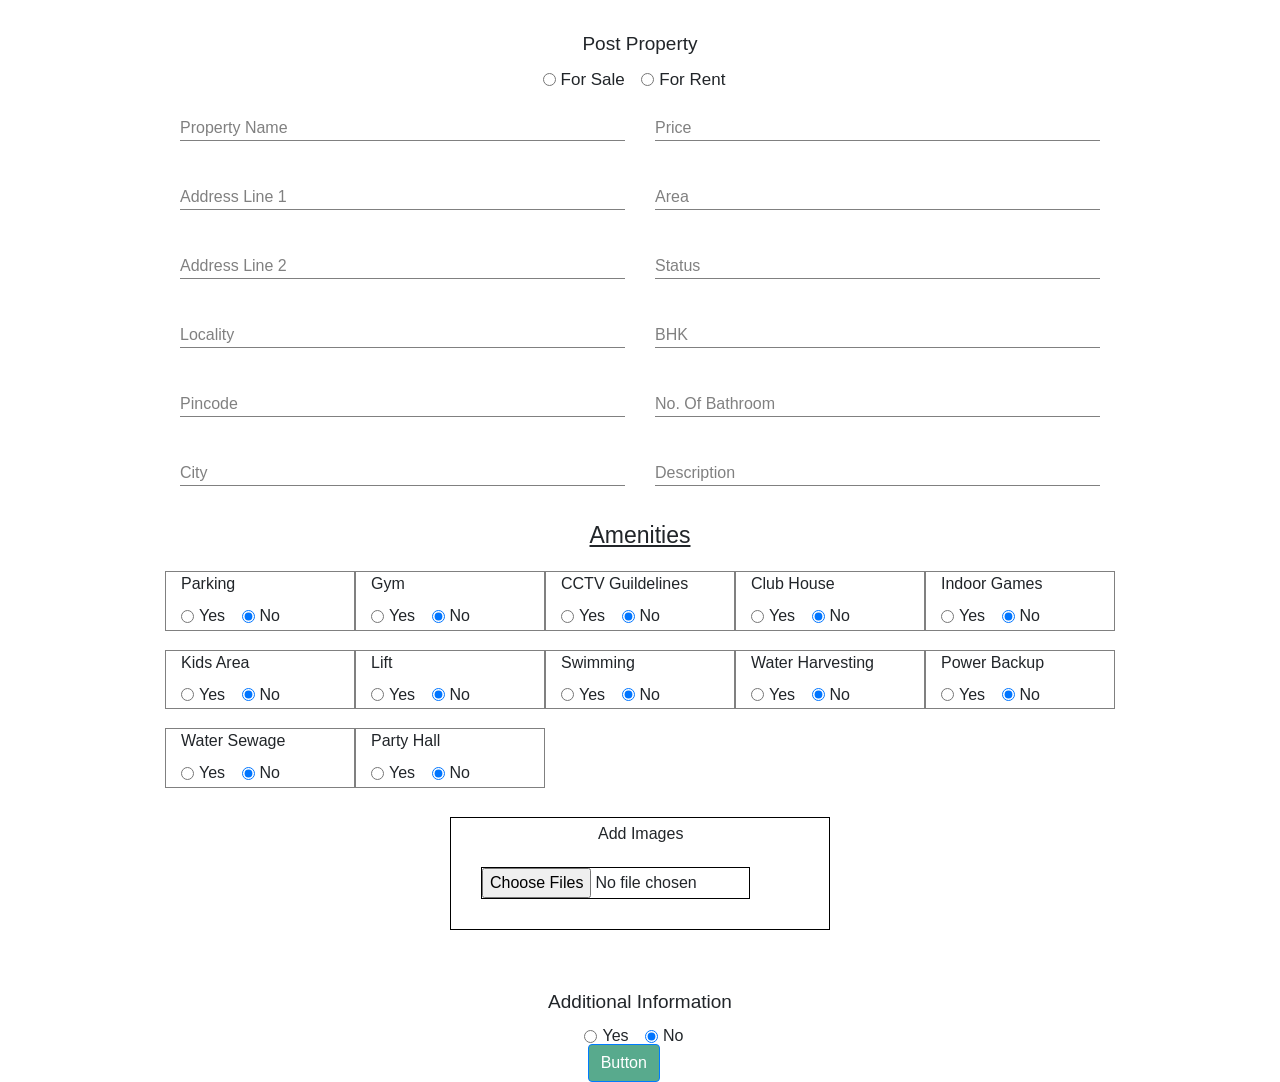
<file: darshan/index.html>
<!DOCTYPE html>
<html>

<head>
    <meta charset="utf-8">
    <meta name="viewport" content="width=device-width, initial-scale=1.0, shrink-to-fit=no">
    <title>propkorner-radel</title>
    <link rel="stylesheet" href="https://cdnjs.cloudflare.com/ajax/libs/twitter-bootstrap/4.1.3/css/bootstrap.min.css">
    <link rel="stylesheet" href="assets/css/styles.css">
</head>

<body>
    <div class="col-md-3 col-lg-10 offset-lg-1 text-center" style="margin-bottom: -39px;margin-top: 30px;"><label style="width: 100%;font-size: 19px;">Post Property</label>
        <div class="form-check form-check-inline"><input class="form-check-input" type="radio" name="sale-rent" value="Yes" id="formCheck-2"><label class="form-check-label" for="formCheck-2" style="font-size: 17px;">For Sale</label></div>
        <div class="form-check form-check-inline"><input class="form-check-input" type="radio" name="sale-rent" value="YES" id="formCheck-1"><label class="form-check-label" for="formCheck-1" style="font-size: 17px;">For Rent</label></div>
    </div>
    <div>
        <div class="container">
            <div class="row" style="margin-top: 50px;">
                <div class="col-md-6 col-lg-5 offset-lg-1">
                    <div class="radel-text-input"><input type="text" name="prop_name" value=""><label value="">Property Name</label></div>
                </div>
                <div class="col-md-6 col-lg-5">
                    <div class="radel-text-input"><input type="text" name="prop_price" value=""><label>Price</label></div>
                </div>
            </div>
            <div class="row">
                <div class="col-md-6 col-lg-5 offset-lg-1">
                    <div class="radel-text-input"><input type="text" name="addr_1" value=""><label>Address Line 1</label></div>
                </div>
                <div class="col-md-6 col-lg-5">
                    <div class="radel-text-input"><input type="text" name="prop_area" value=""><label>Area</label></div>
                </div>
            </div>
            <div class="row">
                <div class="col-md-6 col-lg-5 offset-lg-1">
                    <div class="radel-text-input"><input type="text" name="addr_2" value=""><label>Address Line 2</label></div>
                </div>
                <div class="col-md-6 col-lg-5">
                    <div class="radel-text-input"><input type="text" value=""><label>Status</label></div>
                </div>
            </div>
            <div class="row">
                <div class="col-md-6 col-lg-5 offset-lg-1">
                    <div class="radel-text-input"><input type="text" name="prop_locality" value=""><label>Locality</label></div>
                </div>
                <div class="col-md-6 col-lg-5">
                    <div class="radel-text-input"><input type="text" name="prop_bhk" value=""><label>BHK</label></div>
                </div>
            </div>
            <div class="row">
                <div class="col-md-6 col-lg-5 offset-lg-1">
                    <div class="radel-text-input"><input type="text" name="prop_pincode" value=""><label>Pincode</label></div>
                </div>
                <div class="col-md-6 col-lg-5">
                    <div class="radel-text-input"><input type="text" name="prop_bath" value=""><label>No. Of Bathroom</label></div>
                </div>
            </div>
            <div class="row">
                <div class="col-md-6 col-lg-5 offset-lg-1">
                    <div class="radel-text-input"><input type="text" name="prop_city" value=""><label>City</label></div>
                </div>
                <div class="col-md-6 col-lg-5">
                    <div class="radel-text-input"><input type="text" name="prop_description" value=""><label>Description</label></div>
                </div>
            </div>
        </div>
    </div>
    <div><label style="margin: auto;width: 100%;text-align: center;font-size: 23px;text-decoration: underline;">Amenities</label>
        <div class="container">
            <div class="row" style="padding-top: 19px;">
                <div class="col-md-3 col-lg-2 offset-lg-1 col-sm-4"><label style="width: 100%;">Parking</label>
                    <div class="form-check form-check-inline"><input class="form-check-input" type="radio" name="amn_parking" value="Yes" id="formCheck-2"><label class="form-check-label" for="formCheck-2">Yes</label></div>
                    <div class="form-check form-check-inline"><input class="form-check-input" type="radio" name="amn_parking" value="NO" checked="" id="formCheck-1"><label class="form-check-label" for="formCheck-1">No</label></div>
                </div>
                <div class="col-md-3 col-lg-2 col-sm-4"><label style="width: 100%;">Gym</label>
                    <div class="form-check form-check-inline"><input class="form-check-input" type="radio" name="amn_gym" value="Yes" id="formCheck-2"><label class="form-check-label" for="formCheck-2">Yes</label></div>
                    <div class="form-check form-check-inline"><input class="form-check-input" type="radio" name="amn_gym" value="NO" checked="" id="formCheck-1"><label class="form-check-label" for="formCheck-1">No</label></div>
                </div>
                <div class="col-md-3 col-lg-2 col-sm-4"><label style="width: 100%;">CCTV Guildelines</label>
                    <div class="form-check form-check-inline"><input class="form-check-input" type="radio" name="amn_cctv" value="Yes" id="formCheck-2"><label class="form-check-label" for="formCheck-2">Yes</label></div>
                    <div class="form-check form-check-inline"><input class="form-check-input" type="radio" name="amn_cctv" value="NO" checked="" id="formCheck-1"><label class="form-check-label" for="formCheck-1">No</label></div>
                </div>
                <div class="col-md-3 col-lg-2 col-sm-4"><label style="width: 100%;">Club House</label>
                    <div class="form-check form-check-inline"><input class="form-check-input" type="radio" name="amn_clubhouse" value="Yes" id="formCheck-2"><label class="form-check-label" for="formCheck-2">Yes</label></div>
                    <div class="form-check form-check-inline"><input class="form-check-input" type="radio" name="amn_clubhouse" value="NO" checked="" id="formCheck-1"><label class="form-check-label" for="formCheck-1">No</label></div>
                </div>
                <div class="col-md-3 col-lg-2 col-sm-4"><label style="width: 100%;">Indoor Games</label>
                    <div class="form-check form-check-inline"><input class="form-check-input" type="radio" name="amn_indoorgames" value="Yes" id="formCheck-2"><label class="form-check-label" for="formCheck-2">Yes</label></div>
                    <div class="form-check form-check-inline"><input class="form-check-input" type="radio" name="amn_indoorgames" value="NO" checked="" id="formCheck-1"><label class="form-check-label" for="formCheck-1">No</label></div>
                </div>
            </div>
            <div class="row" style="padding-top: 19px;">
                <div class="col-md-3 col-lg-2 offset-lg-1 col-sm-4"><label style="width: 100%;">Kids Area</label>
                    <div class="form-check form-check-inline"><input class="form-check-input" type="radio" name="amn_kidsarea" value="Yes" id="formCheck-2"><label class="form-check-label" for="formCheck-2">Yes</label></div>
                    <div class="form-check form-check-inline"><input class="form-check-input" type="radio" name="amn_kidsarea" value="NO" checked="" id="formCheck-1"><label class="form-check-label" for="formCheck-1">No</label></div>
                </div>
                <div class="col-md-3 col-lg-2 col-sm-4"><label style="width: 100%;">Lift</label>
                    <div class="form-check form-check-inline"><input class="form-check-input" type="radio" name="amn_lift" value="Yes" id="formCheck-2"><label class="form-check-label" for="formCheck-2">Yes</label></div>
                    <div class="form-check form-check-inline"><input class="form-check-input" type="radio" name="amn_lift" value="NO" checked="" id="formCheck-1"><label class="form-check-label" for="formCheck-1">No</label></div>
                </div>
                <div class="col-md-3 col-lg-2 col-sm-4"><label style="width: 100%;">Swimming</label>
                    <div class="form-check form-check-inline"><input class="form-check-input" type="radio" name="amn_swimming" value="Yes" id="formCheck-2"><label class="form-check-label" for="formCheck-2">Yes</label></div>
                    <div class="form-check form-check-inline"><input class="form-check-input" type="radio" name="amn_swimming" value="NO" checked="" id="formCheck-1"><label class="form-check-label" for="formCheck-1">No</label></div>
                </div>
                <div class="col-md-3 col-lg-2 col-sm-4"><label style="width: 100%;">Water Harvesting</label>
                    <div class="form-check form-check-inline"><input class="form-check-input" type="radio" name="amn_waterharvesting" value="Yes" id="formCheck-2"><label class="form-check-label" for="formCheck-2">Yes</label></div>
                    <div class="form-check form-check-inline"><input class="form-check-input" type="radio" name="amn_waterharvesting" value="NO" checked="" id="formCheck-1"><label class="form-check-label" for="formCheck-1">No</label></div>
                </div>
                <div class="col-md-3 col-lg-2 col-sm-4"><label style="width: 100%;">Power Backup</label>
                    <div class="form-check form-check-inline"><input class="form-check-input" type="radio" name="amn_powerbackup" value="Yes" id="formCheck-2"><label class="form-check-label" for="formCheck-2">Yes</label></div>
                    <div class="form-check form-check-inline"><input class="form-check-input" type="radio" name="amn_powerbackup" value="NO" checked="" id="formCheck-1"><label class="form-check-label" for="formCheck-1">No</label></div>
                </div>
            </div>
            <div class="row" style="padding-top: 19px;border: 1px solid bloack;">
                <div class="col-md-3 col-lg-2 offset-lg-1 col-sm-4"><label style="width: 100%;">Water Sewage</label>
                    <div class="form-check form-check-inline"><input class="form-check-input" type="radio" name="amn_watersewage" value="Yes" id="formCheck-2"><label class="form-check-label" for="formCheck-2">Yes</label></div>
                    <div class="form-check form-check-inline"><input class="form-check-input" type="radio" name="amn_watersewage" value="NO" checked="" id="formCheck-1"><label class="form-check-label" for="formCheck-1">No</label></div>
                </div>
                <div class="col-md-3 col-lg-2 col-sm-4"><label style="width: 100%;">Party Hall</label>
                    <div class="form-check form-check-inline"><input class="form-check-input" type="radio" name="amn_partyhall" value="Yes" id="formCheck-2"><label class="form-check-label" for="formCheck-2">Yes</label></div>
                    <div class="form-check form-check-inline"><input class="form-check-input" type="radio" name="amn_partyhall" value="NO" checked="" id="formCheck-1"><label class="form-check-label" for="formCheck-1">No</label></div>
                </div>
            </div>
        </div>
    </div>
    <div>
        <div class="container">
            <div class="row" style="margin-top: 12px;">
                <div class="col-md-6 col-lg-4 offset-lg-4" style="margin-top: 17px;margin-bottom: 20px;height: 113px;border: 1px solid black;"><label style="height: 0px;margin-left: 132px;margin-top: 4px;">Add Images</label><input type="file" multiple="" style="margin-top: 21px;margin-bottom: 48px;width: 269px;margin-left: 15px;border: 1px solid black;"></div>
            </div>
        </div>
    </div>
    <div class="col-md-3 col-lg-10 offset-lg-1 text-center"><label style="width: 100%;font-size: 19px;margin-top: 38px;">Additional Information</label>
        <div class="form-check form-check-inline"><input class="form-check-input additional-popup-yes" type="radio" name="additional-info" value="Yes" id="formCheck-2"><label class="form-check-label" for="formCheck-2">Yes</label></div>
        <div class="form-check form-check-inline"><input class="form-check-input additional-popup-no" type="radio" name="additional-info" value="NO" checked="" id="formCheck-1"><label class="form-check-label" for="formCheck-1">No</label></div>
    </div>
    <div>
        <div class="container popup" style="display: none;">
            <div class="row" style="margin-bottom: -1px;border: 1px solid black;margin-right: 60px;margin-left: 70px;">
                <div class="col-md-6 col-lg-5 offset-lg-1"><label style="font-size: 17px;">Preferred Tenants :</label>
                    <div class="form-check"><input class="form-check-input" type="checkbox" id="formCheck-1"><label class="form-check-label" for="formCheck-1">Family</label></div>
                    <div class="form-check"><input class="form-check-input" type="checkbox" id="formCheck-1"><label class="form-check-label" for="formCheck-1">Bachelor</label></div>
                    <div class="form-check"><input class="form-check-input" type="checkbox" id="formCheck-1"><label class="form-check-label" for="formCheck-1">Commercial</label></div>
                </div>
                <div class="col-md-6 col-lg-2"><label style="font-size: 17px;">Facing :&nbsp;</label>
                    <div class="form-check"><input class="form-check-input" type="radio" name="facing" id="formCheck-2"><label class="form-check-label" for="formCheck-2">North</label></div>
                    <div class="form-check"><input class="form-check-input" type="radio" name="facing" id="formCheck-2"><label class="form-check-label" for="formCheck-2">South</label></div>
                    <div class="form-check"><input class="form-check-input" type="radio" name="facing" id="formCheck-2"><label class="form-check-label" for="formCheck-2">East</label></div>
                    <div class="form-check"><input class="form-check-input" type="radio" name="facing" id="formCheck-3"><label class="form-check-label" for="formCheck-3">West</label></div>
                </div>
                <div class="col-md-6 col-lg-2"><label>&nbsp;</label>
                    <div class="form-check"><input class="form-check-input" type="radio" name="facing" id="formCheck-2"><label class="form-check-label" for="formCheck-2">North-East</label></div>
                    <div class="form-check"><input class="form-check-input" type="radio" name="facing" id="formCheck-2"><label class="form-check-label" for="formCheck-2">North-West</label></div>
                    <div class="form-check"><input class="form-check-input" type="radio" name="facing" id="formCheck-2"><label class="form-check-label" for="formCheck-2">South-East</label></div>
                    <div class="form-check"><input class="form-check-input" type="radio" name="facing" id="formCheck-3"><label class="form-check-label" for="formCheck-3">South-West</label></div>
                </div>
            </div>
            <div class="row" style="margin-bottom: 36px;border: 1px solid black;margin-right: 60px;margin-left: 70px;">
                <div class="col-md-6 col-lg-4 offset-lg-1"><label style="font-size: 17px;">Property feature</label>
                    <div class="form-check"><input class="form-check-input" type="radio" name="property-feature" value="yes" id="formCheck-4"><label class="form-check-label" for="formCheck-4">Not Furnished</label></div>
                    <div class="form-check"><input class="form-check-input" type="radio" name="property-feature" value="yes" id="formCheck-5"><label class="form-check-label" for="formCheck-5">Semi Furnished</label></div>
                    <div class="form-check"><input class="form-check-input" type="radio" name="property-feature" value="yes" id="formCheck-6"><label class="form-check-label" for="formCheck-6">Fully Furnished</label></div>
                </div>
                <div class="col-md-6 col-lg-4 offset-lg-0"><label style="font-size: 17px;margin-top: 25px;">Floor no. :&nbsp;</label><input type="text" style="width: 125px;margin-left: 17px;height: 24px;"><label style="font-size: 17px;">Total floors :&nbsp;</label><input type="text" style="width: 125px;height: 25px;"></div>
                <div
                    class="col-md-6 col-lg-3"><label>&nbsp;</label><label style="font-size: 17px;">Extras :&nbsp;</label>
                    <div class="form-check"><input class="form-check-input" type="radio" name="extras" id="formCheck-2"><label class="form-check-label" for="formCheck-2" style="font-size: 15px;">has store room</label></div>
                    <div class="form-check"><input class="form-check-input" type="radio" name="extras" id="formCheck-2"><label class="form-check-label" for="formCheck-2">has prayer room</label></div>
                    <div class="form-check"><input class="form-check-input" type="radio" name="extras" id="formCheck-3"><label class="form-check-label" for="formCheck-3">has power backup</label></div>
            </div>
        </div>
    </div>
    </div>
    <div class="col-lg-4 offset-lg-4"><button class="btn btn-primary align-items-center" type="submit" style="background-color: rgb(88,170,141);margin-top: -6px;margin-left: 146px;">Button</button></div>
    <script src="https://cdnjs.cloudflare.com/ajax/libs/jquery/3.3.1/jquery.min.js"></script>
    <script src="https://cdnjs.cloudflare.com/ajax/libs/twitter-bootstrap/4.1.3/js/bootstrap.bundle.min.js"></script>
    <script src="assets/js/script.js"></script>
</body>

</html>
</file>
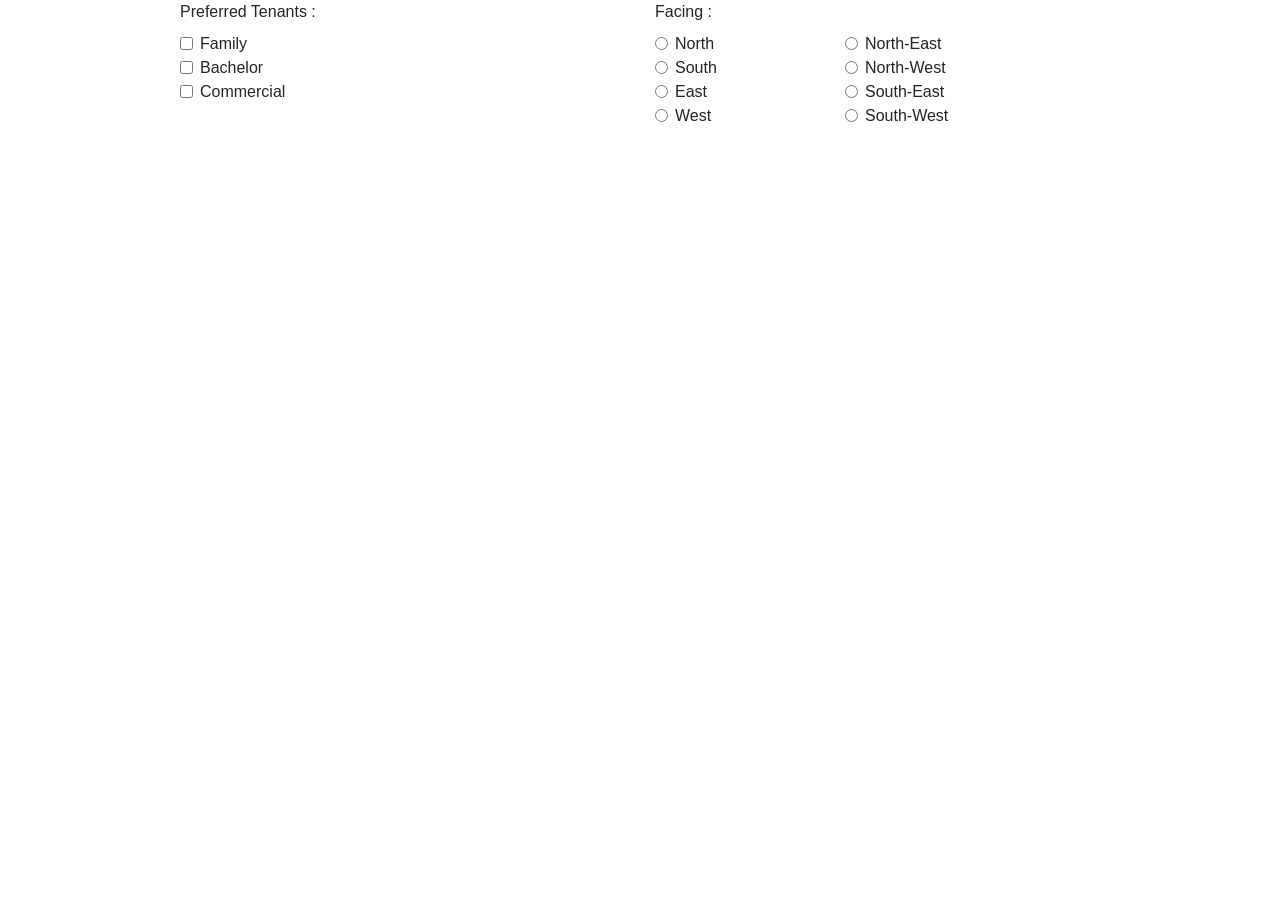
<file: darshan/checbox.html>
<!DOCTYPE html>
<html>

<head>
    <meta charset="utf-8">
    <meta name="viewport" content="width=device-width, initial-scale=1.0, shrink-to-fit=no">
    <title>propkorner-radel</title>
    <link rel="stylesheet" href="https://cdnjs.cloudflare.com/ajax/libs/twitter-bootstrap/4.1.3/css/bootstrap.min.css">
    <link rel="stylesheet" href="assets/css/styles.css">
</head>

<body>
    <div>
        <div class="container">
            <div class="row">
                <div class="col-md-6 col-lg-5 offset-lg-1"><label>Preferred Tenants :</label>
                    <div class="form-check"><input class="form-check-input" type="checkbox" id="formCheck-1"><label class="form-check-label" for="formCheck-1">Family</label></div>
                    <div class="form-check"><input class="form-check-input" type="checkbox" id="formCheck-1"><label class="form-check-label" for="formCheck-1">Bachelor</label></div>
                    <div class="form-check"><input class="form-check-input" type="checkbox" id="formCheck-1"><label class="form-check-label" for="formCheck-1">Commercial</label></div>
                </div>
                <div class="col-md-6 col-lg-2"><label>Facing :&nbsp;</label>
                    <div class="form-check"><input class="form-check-input" type="radio" name="facing" id="formCheck-2"><label class="form-check-label" for="formCheck-2">North</label></div>
                    <div class="form-check"><input class="form-check-input" type="radio" name="facing" id="formCheck-2"><label class="form-check-label" for="formCheck-2">South</label></div>
                    <div class="form-check"><input class="form-check-input" type="radio" name="facing" id="formCheck-2"><label class="form-check-label" for="formCheck-2">East</label></div>
                    <div class="form-check"><input class="form-check-input" type="radio" name="facing" id="formCheck-3"><label class="form-check-label" for="formCheck-3">West</label></div>
                </div>
                <div class="col-md-6 col-lg-2"><label>&nbsp;</label>
                    <div class="form-check"><input class="form-check-input" type="radio" name="facing" id="formCheck-2"><label class="form-check-label" for="formCheck-2">North-East</label></div>
                    <div class="form-check"><input class="form-check-input" type="radio" name="facing" id="formCheck-2"><label class="form-check-label" for="formCheck-2">North-West</label></div>
                    <div class="form-check"><input class="form-check-input" type="radio" name="facing" id="formCheck-2"><label class="form-check-label" for="formCheck-2">South-East</label></div>
                    <div class="form-check"><input class="form-check-input" type="radio" name="facing" id="formCheck-3"><label class="form-check-label" for="formCheck-3">South-West</label></div>
                </div>
            </div>
        </div>
    </div>
    <script src="https://cdnjs.cloudflare.com/ajax/libs/jquery/3.3.1/jquery.min.js"></script>
    <script src="https://cdnjs.cloudflare.com/ajax/libs/twitter-bootstrap/4.1.3/js/bootstrap.bundle.min.js"></script>
    <script src="assets/js/script.js"></script>
</body>

</html>
</file>
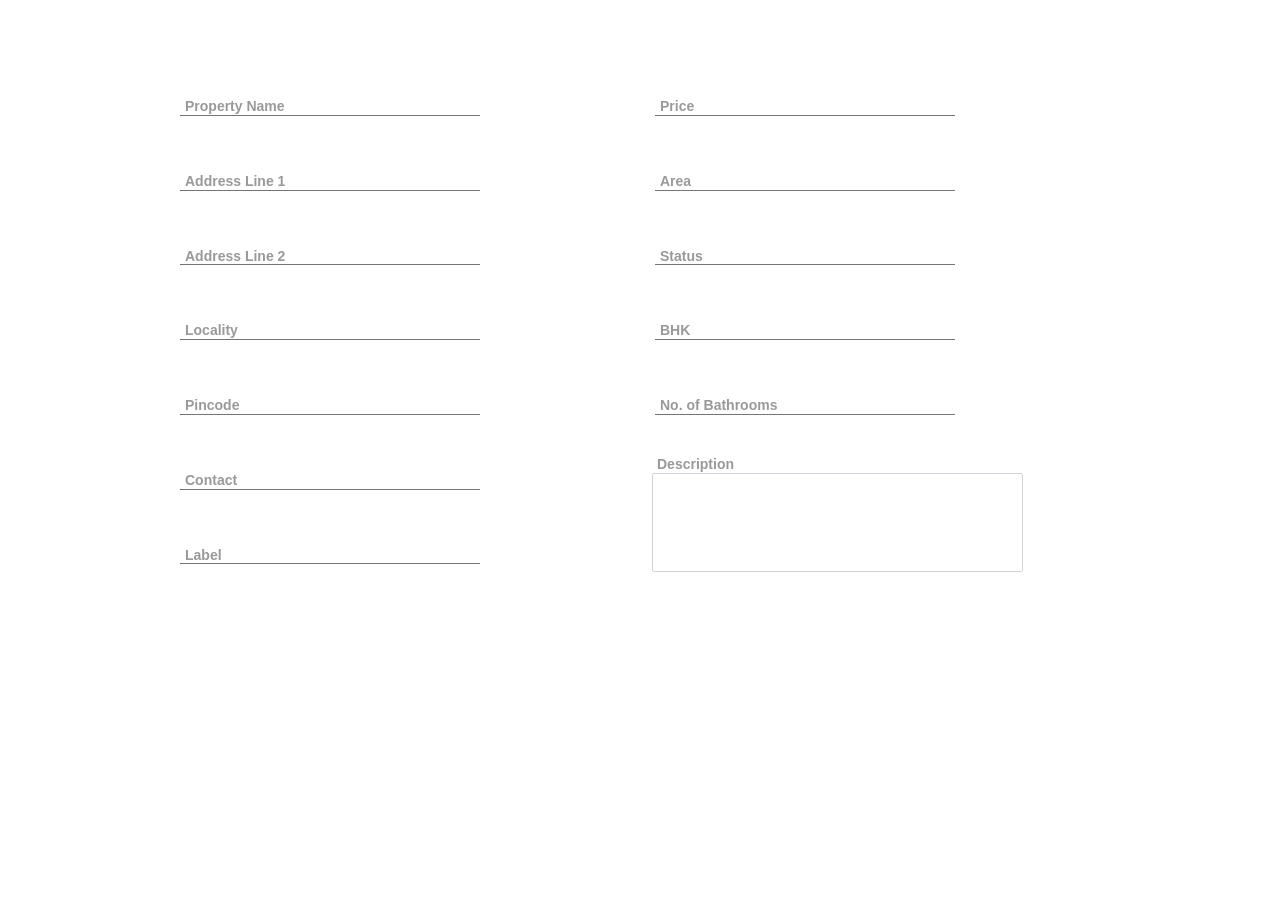
<file: darshan/listings.html>
<!DOCTYPE html>
<html>

<head>
    <meta charset="utf-8">
    <meta name="viewport" content="width=device-width, initial-scale=1.0, shrink-to-fit=no">
    <title>Propkorneradmin</title>
    <link rel="stylesheet" href="https://cdnjs.cloudflare.com/ajax/libs/twitter-bootstrap/4.1.3/css/bootstrap.min.css">
    <link rel="stylesheet" href="https://cdnjs.cloudflare.com/ajax/libs/font-awesome/4.7.0/css/font-awesome.min.css">
    <link rel="stylesheet" href="assets/css/styles.min.css">
</head>

<body>
    <div>
        <div class="container">
            <div class="row" style="padding-top: 70px;height: 594px;">
                <div class="col-md-6 col-lg-5 offset-lg-1">
                    <form>
                        <div class="field"></div>
                    </form><div class="group">      
    <input type="text" required>
    <span class="highlight"></span>
    <span class="bar"></span>
    <label>Property Name</label>
</div>


<div class="group">      
    <input type="text" required>
    <span class="highlight"></span>
    <span class="bar"></span>
    <label>Address Line 1</label>
</div>


<div class="group">      
    <input type="text" required>
    <span class="highlight"></span>
    <span class="bar"></span>
    <label>Address Line 2</label>
</div>


<div class="group">      
    <input type="text" required>
    <span class="highlight"></span>
    <span class="bar"></span>
    <label>Locality</label>
</div>


<div class="group">      
    <input type="text" required>
    <span class="highlight"></span>
    <span class="bar"></span>
    <label>Pincode</label>
</div>


<div class="group">      
    <input type="text" required>
    <span class="highlight"></span>
    <span class="bar"></span>
    <label>Contact</label>
</div>


<div class="group">      
    <input type="text" required>
    <span class="highlight"></span>
    <span class="bar"></span>
    <label>Label</label>
</div>


</div>
                <div
                    class="col-md-6 col-lg-5">
                    <form>
                        <div class="field"></div>
                    </form><div class="group">      
    <input type="text" required>
    <span class="highlight"></span>
    <span class="bar"></span>
    <label>Price</label>
</div>


<div class="group">      
    <input type="text" required>
    <span class="highlight"></span>
    <span class="bar"></span>
    <label>Area</label>
</div>


<div class="group">      
    <input type="text" required>
    <span class="highlight"></span>
    <span class="bar"></span>
    <label>Status</label>
</div>


<div class="group">      
    <input type="text" required>
    <span class="highlight"></span>
    <span class="bar"></span>
    <label>BHK</label>
</div>


<div class="group">      
    <input type="text" required>
    <span class="highlight"></span>
    <span class="bar"></span>
    <label>No. of Bathrooms</label>
</div>



                    <form class="form-horizontal">
                        <div class="form-group" style="margin: -18px;"><label class="col-sm-2">Description</label>
                            <div class="col-sm-10"><input class="form-control" type="text" style="height: 99px;"></div>
                        </div>
                    </form>
            </div>
        </div>
    </div>
    </div>
    <div class="row">
        <div class="col">
            <div></div>
        </div>
    </div>
    <div></div>
    <div class="col">
        <h1></h1>
    </div>
    <div>
        <div class="container">
            <div class="row">
                <div class="col-md-3"></div>
                <div class="col-md-3"></div>
                <div class="col-md-3"></div>
                <div class="col-md-3"></div>
            </div>
        </div>
    </div>
    <script src="https://cdnjs.cloudflare.com/ajax/libs/jquery/3.3.1/jquery.min.js"></script>
    <script src="https://cdnjs.cloudflare.com/ajax/libs/twitter-bootstrap/4.1.3/js/bootstrap.bundle.min.js"></script>
    <script src="assets/js/script.min.js"></script>
</body>

</html>
</file>
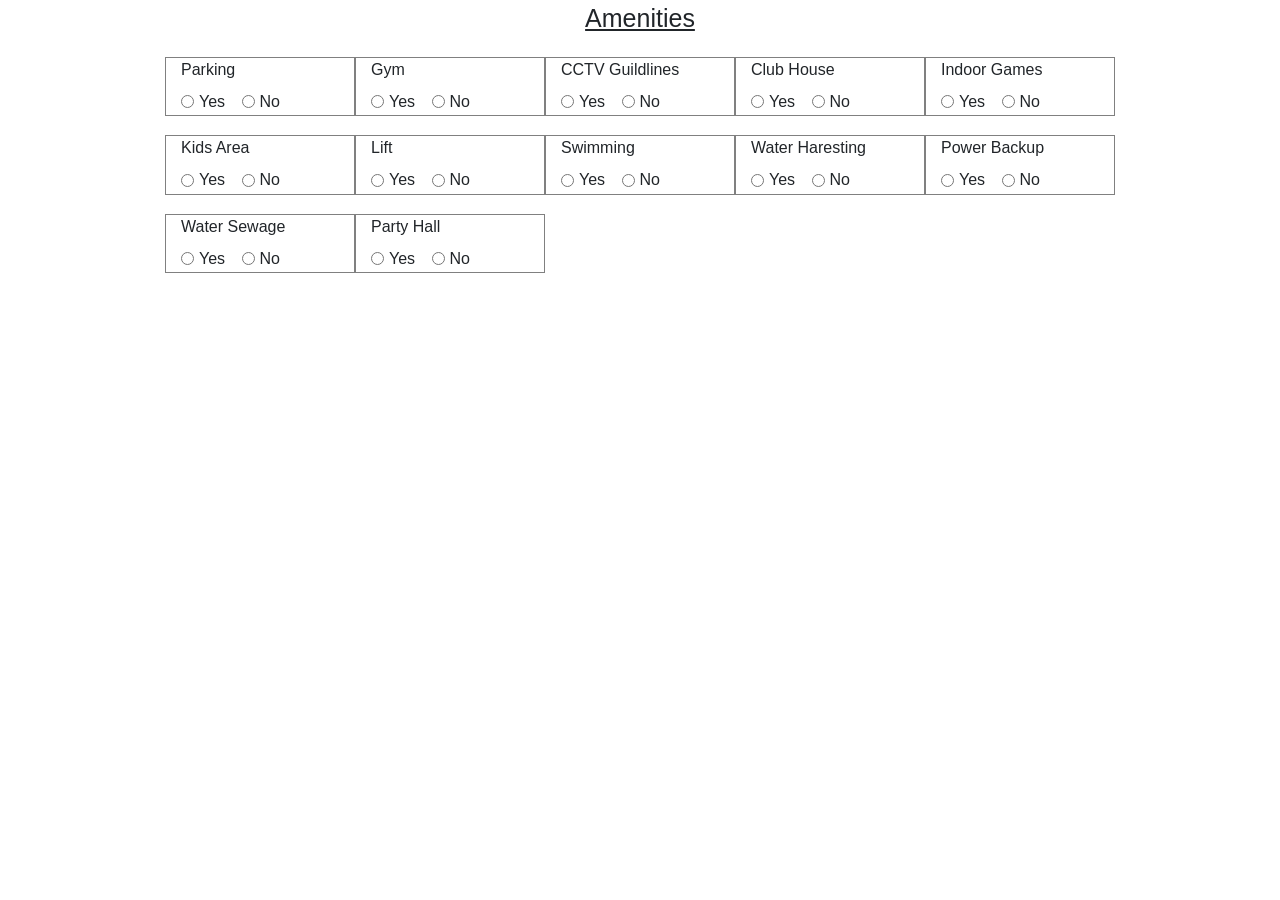
<file: darshan/radio.html>
<!DOCTYPE html>
<html>

<head>
    <meta charset="utf-8">
    <meta name="viewport" content="width=device-width, initial-scale=1.0, shrink-to-fit=no">
    <title>propkorner-radel</title>
    <link rel="stylesheet" href="https://cdnjs.cloudflare.com/ajax/libs/twitter-bootstrap/4.1.3/css/bootstrap.min.css">
    <link rel="stylesheet" href="assets/css/styles.css">
</head>

<body style="width: 100%;">
    <div><label style="margin: auto;width: 100%;text-align: center;font-size: 25px;text-decoration: underline;">Amenities</label>
        <div class="container">
            <div class="row" style="padding-top: 19px;">
                <div class="col-md-3 col-lg-2 offset-lg-1"><label style="width: 100%;">Parking</label>
                    <div class="form-check form-check-inline"><input class="form-check-input" type="radio" name="amn_parking" value="Yes" id="formCheck-2"><label class="form-check-label" for="formCheck-2">Yes</label></div>
                    <div class="form-check form-check-inline"><input class="form-check-input" type="radio" name="amn_parking" value="NO" id="formCheck-1"><label class="form-check-label" for="formCheck-1">No</label></div>
                </div>
                <div class="col-md-3 col-lg-2"><label style="width: 100%;">Gym</label>
                    <div class="form-check form-check-inline"><input class="form-check-input" type="radio" name="amn_gym" value="Yes" id="formCheck-2"><label class="form-check-label" for="formCheck-2">Yes</label></div>
                    <div class="form-check form-check-inline"><input class="form-check-input" type="radio" name="amn_gym" value="NO" id="formCheck-1"><label class="form-check-label" for="formCheck-1">No</label></div>
                </div>
                <div class="col-md-3 col-lg-2"><label style="width: 100%;">CCTV Guildlines</label>
                    <div class="form-check form-check-inline"><input class="form-check-input" type="radio" name="amn_cctv" value="Yes" id="formCheck-2"><label class="form-check-label" for="formCheck-2">Yes</label></div>
                    <div class="form-check form-check-inline"><input class="form-check-input" type="radio" name="amn_cctv" value="NO" id="formCheck-1"><label class="form-check-label" for="formCheck-1">No</label></div>
                </div>
                <div class="col-md-3 col-lg-2"><label style="width: 100%;">Club House</label>
                    <div class="form-check form-check-inline"><input class="form-check-input" type="radio" name="amn_clubhouse" value="Yes" id="formCheck-2"><label class="form-check-label" for="formCheck-2">Yes</label></div>
                    <div class="form-check form-check-inline"><input class="form-check-input" type="radio" name="amn_clubhouse" value="NO" id="formCheck-1"><label class="form-check-label" for="formCheck-1">No</label></div>
                </div>
                <div class="col-md-3 col-lg-2"><label style="width: 100%;">Indoor Games</label>
                    <div class="form-check form-check-inline"><input class="form-check-input" type="radio" name="amn_indoorgames" value="Yes" id="formCheck-2"><label class="form-check-label" for="formCheck-2">Yes</label></div>
                    <div class="form-check form-check-inline"><input class="form-check-input" type="radio" name="amn_indoorgames" value="NO" id="formCheck-1"><label class="form-check-label" for="formCheck-1">No</label></div>
                </div>
            </div>
            <div class="row" style="padding-top: 19px;">
                <div class="col-md-3 col-lg-2 offset-lg-1"><label style="width: 100%;">Kids Area</label>
                    <div class="form-check form-check-inline"><input class="form-check-input" type="radio" name="amn_kidsarea" value="Yes" id="formCheck-2"><label class="form-check-label" for="formCheck-2">Yes</label></div>
                    <div class="form-check form-check-inline"><input class="form-check-input" type="radio" name="amn_kidsarea" value="NO" id="formCheck-1"><label class="form-check-label" for="formCheck-1">No</label></div>
                </div>
                <div class="col-md-3 col-lg-2"><label style="width: 100%;">Lift</label>
                    <div class="form-check form-check-inline"><input class="form-check-input" type="radio" name="amn_lift" value="Yes" id="formCheck-2"><label class="form-check-label" for="formCheck-2">Yes</label></div>
                    <div class="form-check form-check-inline"><input class="form-check-input" type="radio" name="amn_lift" value="NO" id="formCheck-1"><label class="form-check-label" for="formCheck-1">No</label></div>
                </div>
                <div class="col-md-3 col-lg-2"><label style="width: 100%;">Swimming</label>
                    <div class="form-check form-check-inline"><input class="form-check-input" type="radio" name="amn_swimming" value="Yes" id="formCheck-2"><label class="form-check-label" for="formCheck-2">Yes</label></div>
                    <div class="form-check form-check-inline"><input class="form-check-input" type="radio" name="amn_swimming" value="NO" id="formCheck-1"><label class="form-check-label" for="formCheck-1">No</label></div>
                </div>
                <div class="col-md-3 col-lg-2"><label style="width: 100%;">Water Haresting</label>
                    <div class="form-check form-check-inline"><input class="form-check-input" type="radio" name="amn_waterharvesting" value="Yes" id="formCheck-2"><label class="form-check-label" for="formCheck-2">Yes</label></div>
                    <div class="form-check form-check-inline"><input class="form-check-input" type="radio" name="amn_waterharvesting" value="NO" id="formCheck-1"><label class="form-check-label" for="formCheck-1">No</label></div>
                </div>
                <div class="col-md-3 col-lg-2"><label style="width: 100%;">Power Backup</label>
                    <div class="form-check form-check-inline"><input class="form-check-input" type="radio" name="amn_powerbackup" value="Yes" id="formCheck-2"><label class="form-check-label" for="formCheck-2">Yes</label></div>
                    <div class="form-check form-check-inline"><input class="form-check-input" type="radio" name="amn_powerbackup" value="NO" id="formCheck-1"><label class="form-check-label" for="formCheck-1">No</label></div>
                </div>
            </div>
            <div class="row" style="padding-top: 19px;">
                <div class="col-md-3 col-lg-2 offset-lg-1"><label style="width: 100%;">Water Sewage</label>
                    <div class="form-check form-check-inline"><input class="form-check-input" type="radio" name="amn_watersewage" value="Yes" id="formCheck-2"><label class="form-check-label" for="formCheck-2">Yes</label></div>
                    <div class="form-check form-check-inline"><input class="form-check-input" type="radio" name="amn_watersewage" value="NO" id="formCheck-1"><label class="form-check-label" for="formCheck-1">No</label></div>
                </div>
                <div class="col-md-3 col-lg-2"><label style="width: 100%;">Party Hall</label>
                    <div class="form-check form-check-inline"><input class="form-check-input" type="radio" name="amn_partyhall" value="Yes" id="formCheck-2"><label class="form-check-label" for="formCheck-2">Yes</label></div>
                    <div class="form-check form-check-inline"><input class="form-check-input" type="radio" name="amn_partyhall" value="NO" id="formCheck-1"><label class="form-check-label" for="formCheck-1">No</label></div>
                </div>
            </div>
        </div>
    </div>
    <script src="https://cdnjs.cloudflare.com/ajax/libs/jquery/3.3.1/jquery.min.js"></script>
    <script src="https://cdnjs.cloudflare.com/ajax/libs/twitter-bootstrap/4.1.3/js/bootstrap.bundle.min.js"></script>
    <script src="assets/js/script.js"></script>
</body>

</html>
</file>
<file: darshan/assets/css/styles.css>
.radel-text-input input {
  width: 100%;
  border: none;
  border-bottom: 1px solid gray;
  outline: none;
  margin-top: 10px;
}

.radel-text-input input:focus ~ label, .rdl-up {
  top: -45px;
  font-size: 13px;
  transition-duration: 0.2s;
  color: rgb(255,91,79);
  /*font-weight: bold;*/
}

.col-md-3.col-lg-2 {
  border: 1px solid grey;
}

.radel-text-input input ~ label {
  position: relative;
  top: -25px;
  color: gray;
}
</file>
<file: darshan/assets/css/styles.min.css>
.check,.check input,.switch-field label:hover{cursor:pointer}.highlight,label{pointer-events:none}.sidebar-nav li a,.sidebar-nav li a:active,.sidebar-nav li a:focus{text-decoration:none}button,input{overflow:visible}input[type=radio],input[type=checkbox]{box-sizing:border-box;padding:0}input{padding:.15rem!important}input:focus{border:0!important;border-bottom:1px solid #48CCFF!important;outline:0!important;color:#48CCFF}.check{display:block;position:relative;padding-left:22px;font-size:14px;-webkit-user-select:none;-moz-user-select:none;-ms-user-select:none;user-select:none}.check input{position:absolute;opacity:0}.checkmark{position:absolute;top:3px;left:0;height:16px;width:16px;background-color:#fff;border-radius:2px;border:1px solid #BDBDBD}.bar,input{width:300px;display:block}.check:hover input~.checkmark{border:1px solid #48ccff}.check input:checked~.checkmark{background-color:#48CCFF;border:1px solid #48ccff}.check input:checked~.checkmark:after{display:block}.group{position:relative;margin-bottom:45px}input{border:none;border-bottom:1px solid #757575}label{color:#999;position:absolute;left:5px;top:10px}input:focus~label,input:valid~label{top:-20px;font-size:14px;color:#5264AE}.bar{position:relative}.bar:after,.bar:before{content:'';height:2px;width:0;bottom:1px;position:absolute;background:#5264AE;transition:.2s ease all}.bar:before{left:50%}.bar:after{right:50%}input:focus~.bar:after,input:focus~.bar:before{width:50%}.highlight{position:absolute;height:60%;width:100px;top:25%;left:0;opacity:.5}input:focus~.highlight{animation:inputHighlighter .3s ease}.form-control-feedback{padding-top:10px}.navigation-clean{background:#fff;padding-top:.75rem;padding-bottom:.75rem;color:#333;border-radius:0;box-shadow:none;border:none;margin-bottom:0}@media (min-width:768px){.navigation-clean{padding-top:1rem;padding-bottom:1rem}}.navigation-clean .navbar-brand{font-weight:700;color:inherit}.navigation-clean .navbar-brand:hover{color:#222}.navigation-clean .navbar-toggler{border-color:#ddd;color:#888}.navigation-clean .navbar-toggler:focus,.navigation-clean .navbar-toggler:hover{background:0 0}.navigation-clean .form-inline,.navigation-clean .navbar-collapse{border-top-color:#ddd}.navigation-clean.navbar-light .navbar-nav .nav-link.active,.navigation-clean.navbar-light .navbar-nav .nav-link.active:focus,.navigation-clean.navbar-light .navbar-nav .nav-link.active:hover{color:#8f8f8f;box-shadow:none;background:0 0;pointer-events:none}.navigation-clean.navbar .navbar-nav .nav-link{padding-left:18px;padding-right:18px}.navigation-clean.navbar-light .navbar-nav .nav-link{color:#465765}.navigation-clean.navbar-light .navbar-nav .nav-link:focus,.navigation-clean.navbar-light .navbar-nav .nav-link:hover{color:#37434d!important;background-color:transparent}.navigation-clean .navbar-nav>li>.dropdown-menu{margin-top:-5px;box-shadow:none;background-color:#fff;border-radius:2px}.navigation-clean .dropdown-menu .dropdown-item,.navigation-clean .dropdown-menu .dropdown-item:focus{line-height:2;color:#37434d}.navigation-clean .dropdown-menu .dropdown-item:focus,.navigation-clean .dropdown-menu .dropdown-item:hover{background:#eee;color:inherit}body{overflow-x:hidden}#wrapper.toggled{padding-left:250px}#wrapper.toggled #sidebar-wrapper{width:250px}#page-content-wrapper{width:100%;position:absolute;padding:15px}#wrapper.toggled #page-content-wrapper{position:absolute;margin-right:-250px}@media (min-width:768px){#wrapper.toggled{padding-left:0}#wrapper.toggled #sidebar-wrapper{width:0}#page-content-wrapper{padding:20px;position:relative}#wrapper.toggled #page-content-wrapper{position:relative;margin-right:0}}#wrapper{padding-left:0;-webkit-transition:all .5s ease;-moz-transition:all .5s ease;-o-transition:all .5s ease;transition:all .5s ease}#sidebar-wrapper{z-index:1000;position:fixed;left:250px;width:0;height:100%;margin-left:-250px;overflow-y:auto;background:#000;-webkit-transition:all .5s ease;-moz-transition:all .5s ease;-o-transition:all .5s ease;transition:all .5s ease}.sidebar-nav{position:absolute;top:0;width:250px;margin:0;padding:0;list-style:none}.sidebar-nav li{text-indent:20px;line-height:40px}.sidebar-nav li a{display:block;color:#999}.sidebar-nav li a:hover{text-decoration:none;color:#fff;background:rgba(255,255,255,.2)}.sidebar-nav>.sidebar-brand{height:65px;font-size:18px;line-height:60px}.sidebar-nav>.sidebar-brand a{color:#999}.sidebar-nav>.sidebar-brand a:hover{color:#fff;background:0 0}@media (min-width:768px){#wrapper{padding-left:250px}#sidebar-wrapper{width:250px}}.switch-field{font-family:"Lucida Grande",Tahoma,Verdana,sans-serif;padding:40px;overflow:hidden}.switch-title{margin-bottom:6px}.switch-field input{position:absolute!important;clip:rect(0,0,0,0);height:1px;width:1px;border:0;overflow:hidden}.switch-field label{float:left;display:inline-block;width:60px;background-color:#e4e4e4;color:rgba(0,0,0,.6);font-size:14px;font-weight:400;text-align:center;text-shadow:none;padding:6px 14px;border:1px solid rgba(0,0,0,.2);-webkit-box-shadow:inset 0 1px 3px rgba(0,0,0,.3),0 1px rgba(255,255,255,.1);box-shadow:inset 0 1px 3px rgba(0,0,0,.3),0 1px rgba(255,255,255,.1);-webkit-transition:all .1s ease-in-out;-moz-transition:all .1s ease-in-out;-ms-transition:all .1s ease-in-out;-o-transition:all .1s ease-in-out;transition:all .1s ease-in-out}.switch-field input:checked+label{background-color:#A5DC86;-webkit-box-shadow:none;box-shadow:none}.form-control,.form-control:focus{color:#495057;background-color:#fff}.switch-field label:first-of-type{border-radius:4px 0 0 4px}.switch-field label:last-of-type{border-radius:0 4px 4px 0}.radio-custom{width:initial}label .radio-custom-label{top:0}label{display:inline-block;margin-bottom:.5rem}button,input,optgroup,select,textarea{margin:0;font-family:inherit;font-size:inherit;line-height:inherit}.form-control{display:block;width:100%;padding:.625rem;font-size:.875rem;line-height:1.3;background-clip:padding-box;border:1px solid #ced4da;border-radius:.125rem;transition:border-color .15s ease-in-out,box-shadow .15s ease-in-out}.form-control:focus{border-color:#48CCFF;outline:0;box-shadow:none}.mb-0,.my-0{margin-bottom:0!important}textarea{overflow:auto;resize:vertical;padding:.15rem!important;border:0;border-bottom:1px solid #E0E0E0}textarea:focus{border:0!important;border-bottom:1px solid #48CCFF!important;outline:0!important;color:#48CCFF}.field{display:flex;flex-flow:column-reverse;margin-bottom:1em}input,label,textarea{transition:all .2s!important}textarea:placeholder-shown+label{cursor:text;max-width:66.66%;white-space:nowrap;overflow:hidden;text-overflow:ellipsis;transform-origin:left bottom;transform:translate(0,1.5rem) scale(1)}textarea:focus+label,textarea:not(:placeholder-shown)+label{transform:translate(0,0) scale(1);cursor:pointer}label{font-size:14px;font-weight:700}input:checked+.slider{background-color:#2196F3}input:checked+.slider:before{-webkit-transform:translateX(26px);-ms-transform:translateX(26px);transform:translateX(26px)}.switch{position:relative;display:inline-block;width:60px;height:34px}.switch input{display:none}.slider{position:absolute;cursor:pointer;top:0;left:0;right:0;bottom:0;background-color:#ccc;-webkit-transition:.4s;transition:.4s}.slider:before{position:absolute;content:"";height:26px;width:26px;left:4px;bottom:4px;background-color:#fff;-webkit-transition:.4s;transition:.4s}input:focus+.slider{box-shadow:0 0 1px #2196F3}.slider.round{border-radius:34px}.slider.round:before{border-radius:50%}
</file>
